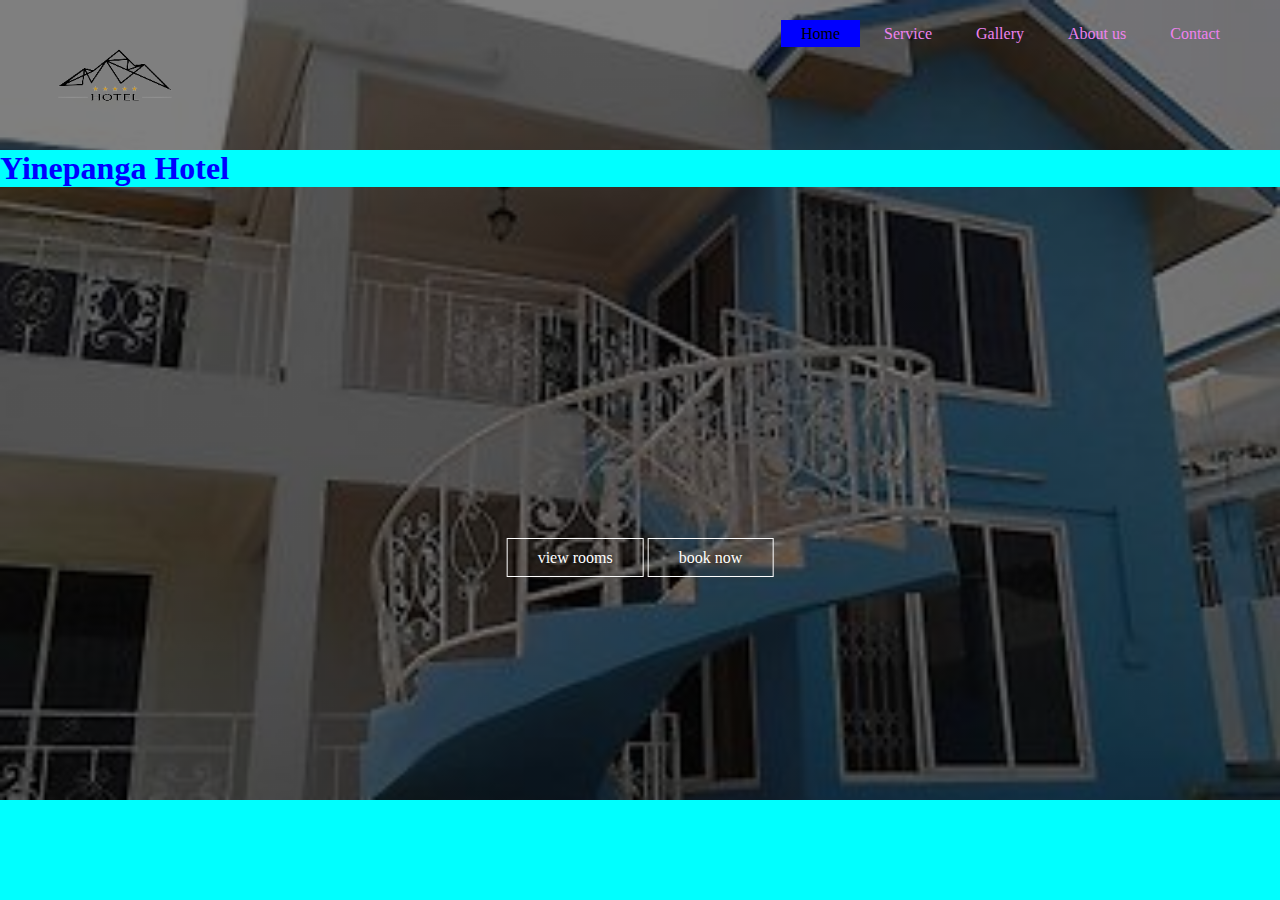
<file: index.html>
<!DOCTYPE html>
<html lang="en">
<head>
    <meta charset="UTF-8">
    <meta http-equiv="X-UA-Compatible" content="IE=edge">
    <meta name="viewport" content="width=device-width, initial-scale=1.0">
    <title>Hotel website</title>
    <link rel="stylesheet" href="css/style.css">
</head>
<body>
    <header>
    <div class="main">
        <div class="logo">
            <img src="ruth/logo3.png" alt="logo3">

        </div>
        <ul>
            <li class="active"><a href="index.html">Home</a></li>
            <li><a href="service.html">Service</a></li>
            <li><a href="Gallery.html">Gallery</a></li>
            <li><a href="About.html">About us</a></li>
            <li><a href="contact.html">Contact</a></li>
        </ul>
        

    </div>
    <div class="titil">
        <h1> Yinepanga Hotel </h1>

    </div>
    <div class="button">
        <a href="rooms.html" class="btn">view rooms</a>
        <a href="book.html" class="btn">book now</a>

    </div>
    

    
    </header>

</body>
</html>
</file>
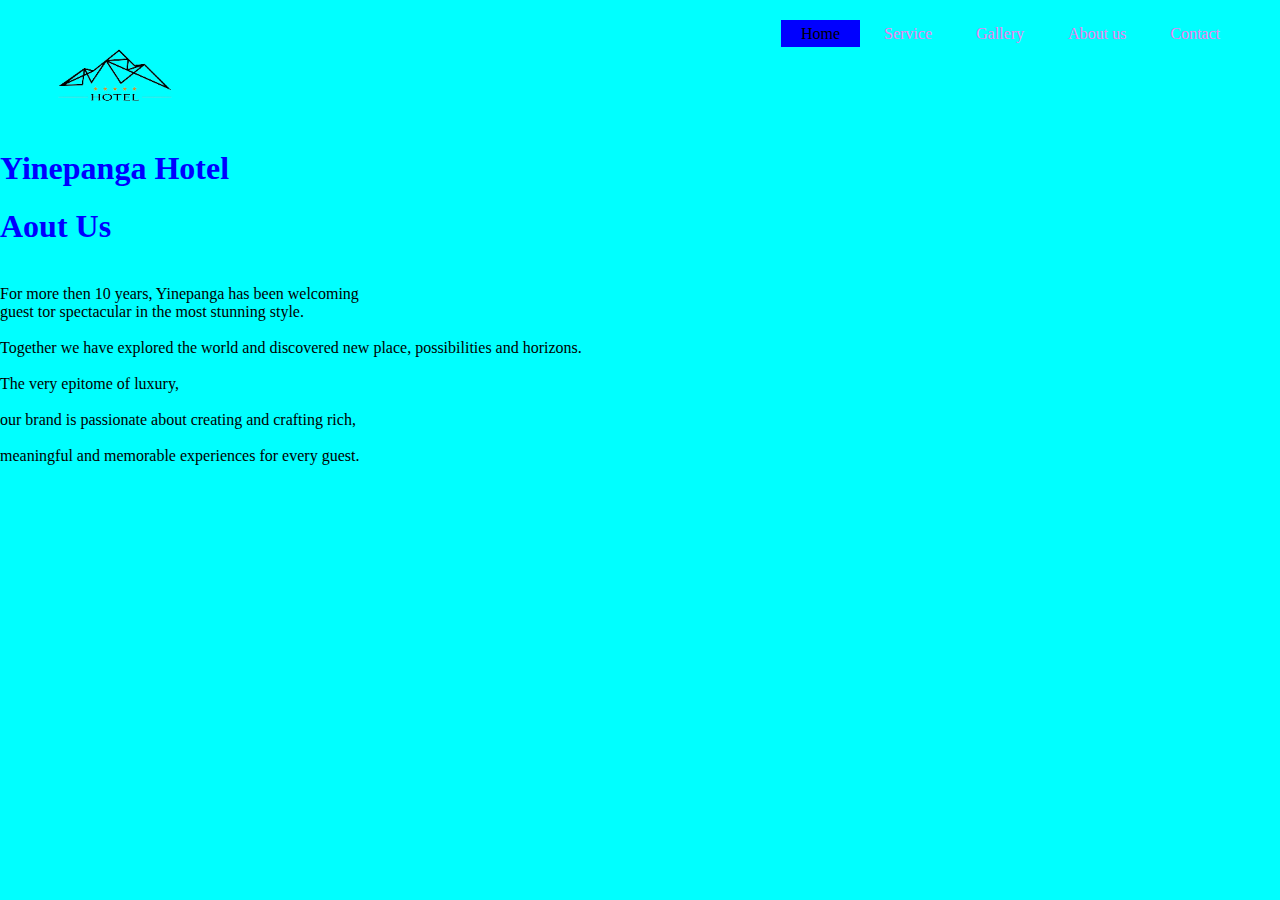
<file: About.html>
<!DOCTYPE html>
<html lang="en">
<head>
    <meta charset="UTF-8">
    <meta http-equiv="X-UA-Compatible" content="IE=edge">
    <meta name="viewport" content="width=device-width, initial-scale=1.0">
    <title>Hotel website</title>
    <link rel="stylesheet" href="css/style.css">
</head>
<body>
   
    <div class="main">
        <div class="logo">
            <img src="ruth/logo3.png" alt="logo3">

        </div>
        <ul>
            <li class="active"><a href="index.html">Home</a></li>
            <li><a href="service.html">Service</a></li>
            <li><a href="Gallery.html">Gallery</a></li>
            <li><a href="About.html">About us</a></li>
            <li><a href="contact.html">Contact</a></li>
        </ul>
        

    </div>
    <div class="titil">
        <h1> Yinepanga Hotel </h1>

    </div>
    <h1>Aout Us</h1>
    
    <p>
       <br> For more then 10 years, Yinepanga has been welcoming 
       <br> guest tor spectacular in the most stunning style. <br>
       <br> Together we have explored the world and discovered new place,  possibilities and horizons. <br>
       <br>  The very epitome of luxury,<br>
       <br> our brand is passionate about creating and crafting rich, <br>
        <br> meaningful and memorable experiences for every guest. <br>
        </p>

</body>
</html>
</file>
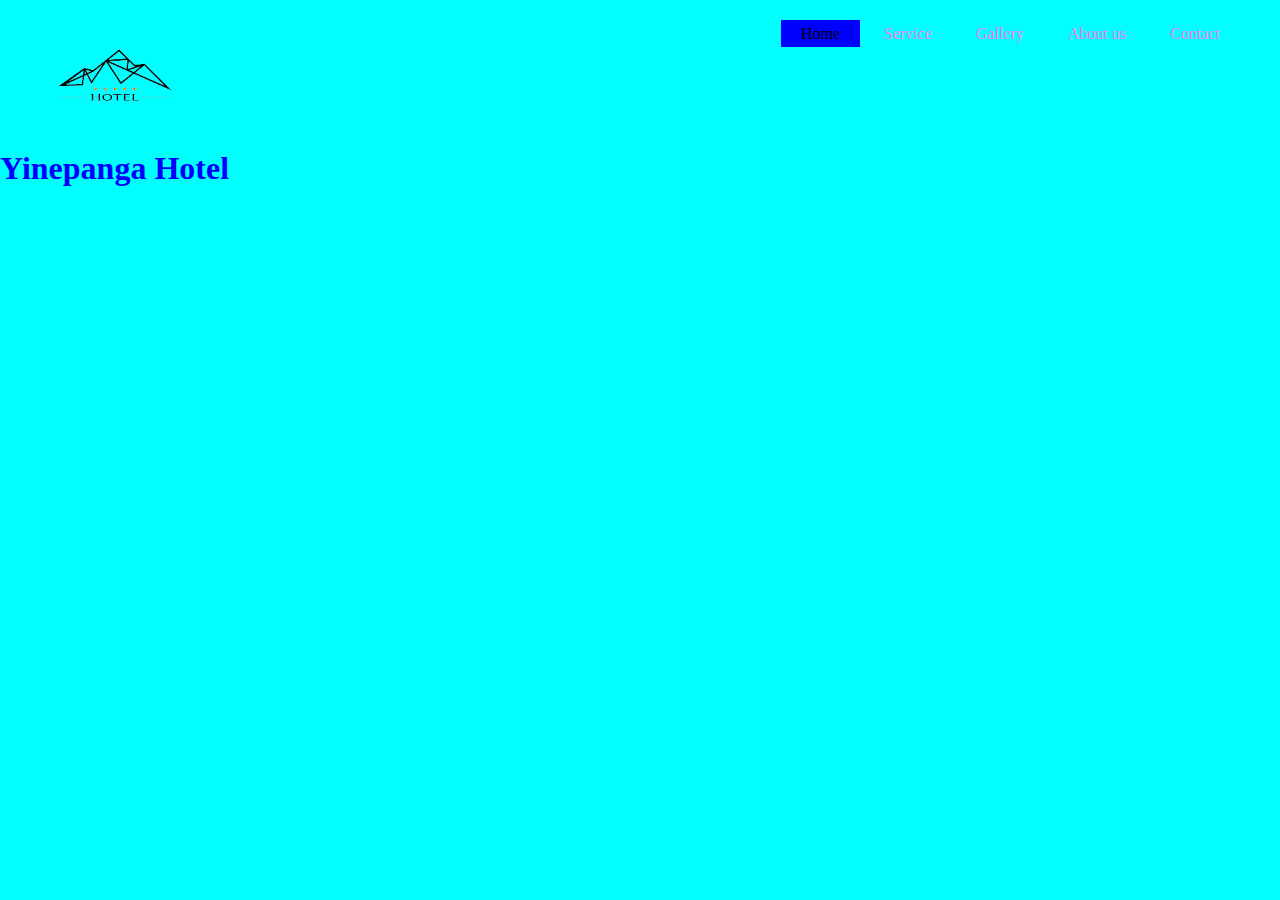
<file: book.html>
<!DOCTYPE html>
<html lang="en">
<head>
    <meta charset="UTF-8">
    <meta http-equiv="X-UA-Compatible" content="IE=edge">
    <meta name="viewport" content="width=device-width, initial-scale=1.0">
    <title>Hotel website</title>
    <link rel="stylesheet" href="css/style.css">
</head>
<body>
   
    <div class="main">
        <div class="logo">
            <img src="ruth/logo3.png" alt="logo3">

        </div>
        <ul>
            <li class="active"><a href="index.html">Home</a></li>
            <li><a href="service.html">Service</a></li>
            <li><a href="Gallery.html">Gallery</a></li>
            <li><a href="About.html">About us</a></li>
            <li><a href="contact.html">Contact</a></li>
        </ul>
        

    </div>
    <div class="titil">
        <h1> Yinepanga Hotel </h1>

    </div>
    
    

</body>
</html>
</file>
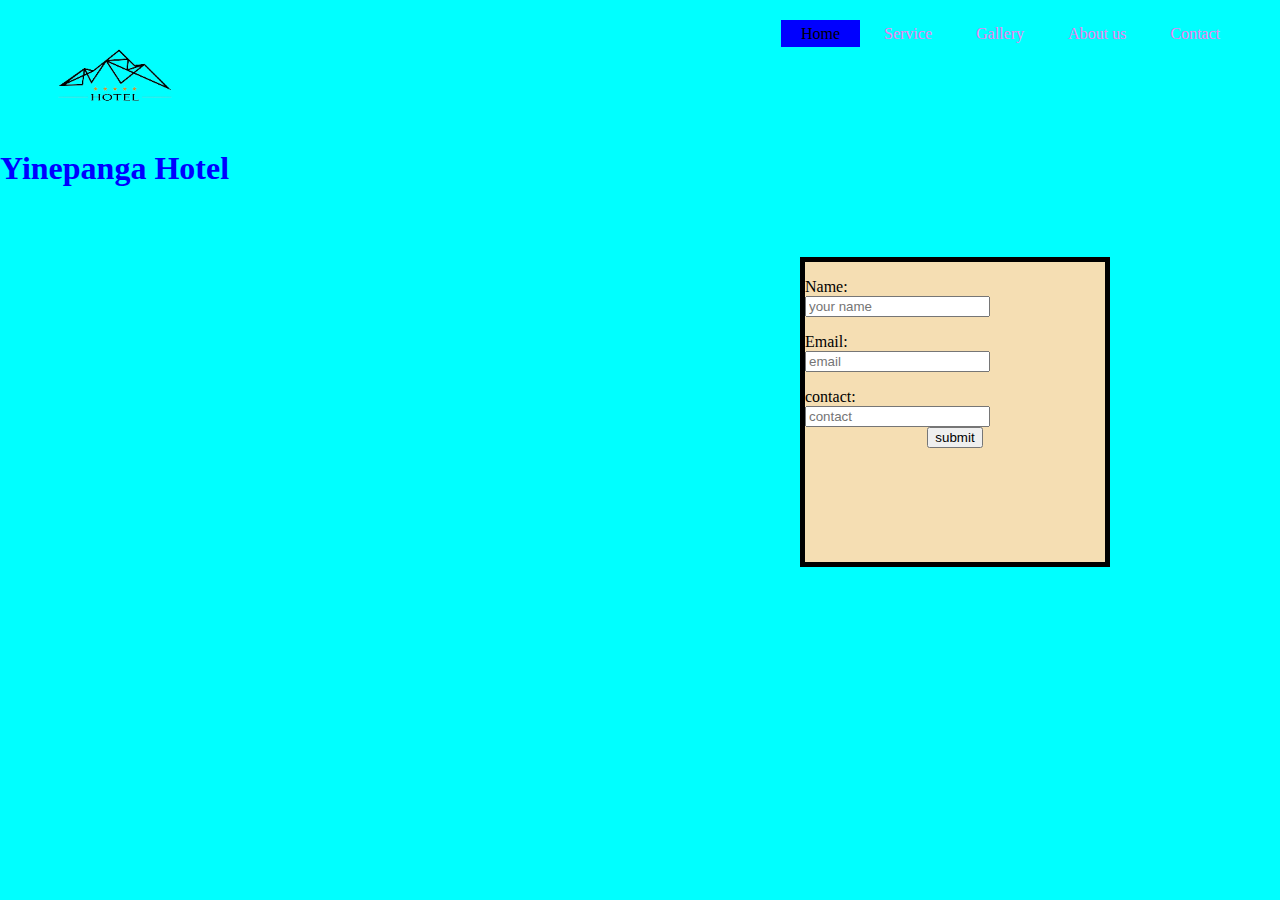
<file: contact.html>
<!DOCTYPE html>
<html lang="en">
<head>
    <meta charset="UTF-8">
    <meta http-equiv="X-UA-Compatible" content="IE=edge">
    <meta name="viewport" content="width=device-width, initial-scale=1.0">
    <title>Hotel website</title>
    <link rel="stylesheet" href="css/style.css">
</head>
<body>
   
    <div class="main">
        <div class="logo">
            <img src="ruth/logo3.png" alt="logo3">

        </div>
        <ul>
            <li class="active"><a href="index.html">Home</a></li>
            <li><a href="service.html">Service</a></li>
            <li><a href="Gallery.html">Gallery</a></li>
            <li><a href="About.html">About us</a></li>
            <li><a href="contact.html">Contact</a></li>
        </ul>
        

    </div>
    <div class="titil">
        <h1> Yinepanga Hotel </h1>

    </div>
    <div  class="cont">
        <form action="">
          <p> <label for="name">Name:</label><br>
            <input type="text" placeholder="your name"><br></p>
          <p> <label for="email">Email:</label><br>
            <input type="text" placeholder="email"><br></p>
           <label for="number">contact:</label><br>
           <input type="number" placeholder="contact"><br>
           <center><button type="submit">submit</button></center>
        </form>
        </div>
        
    
    

</body>
</html>
</file>
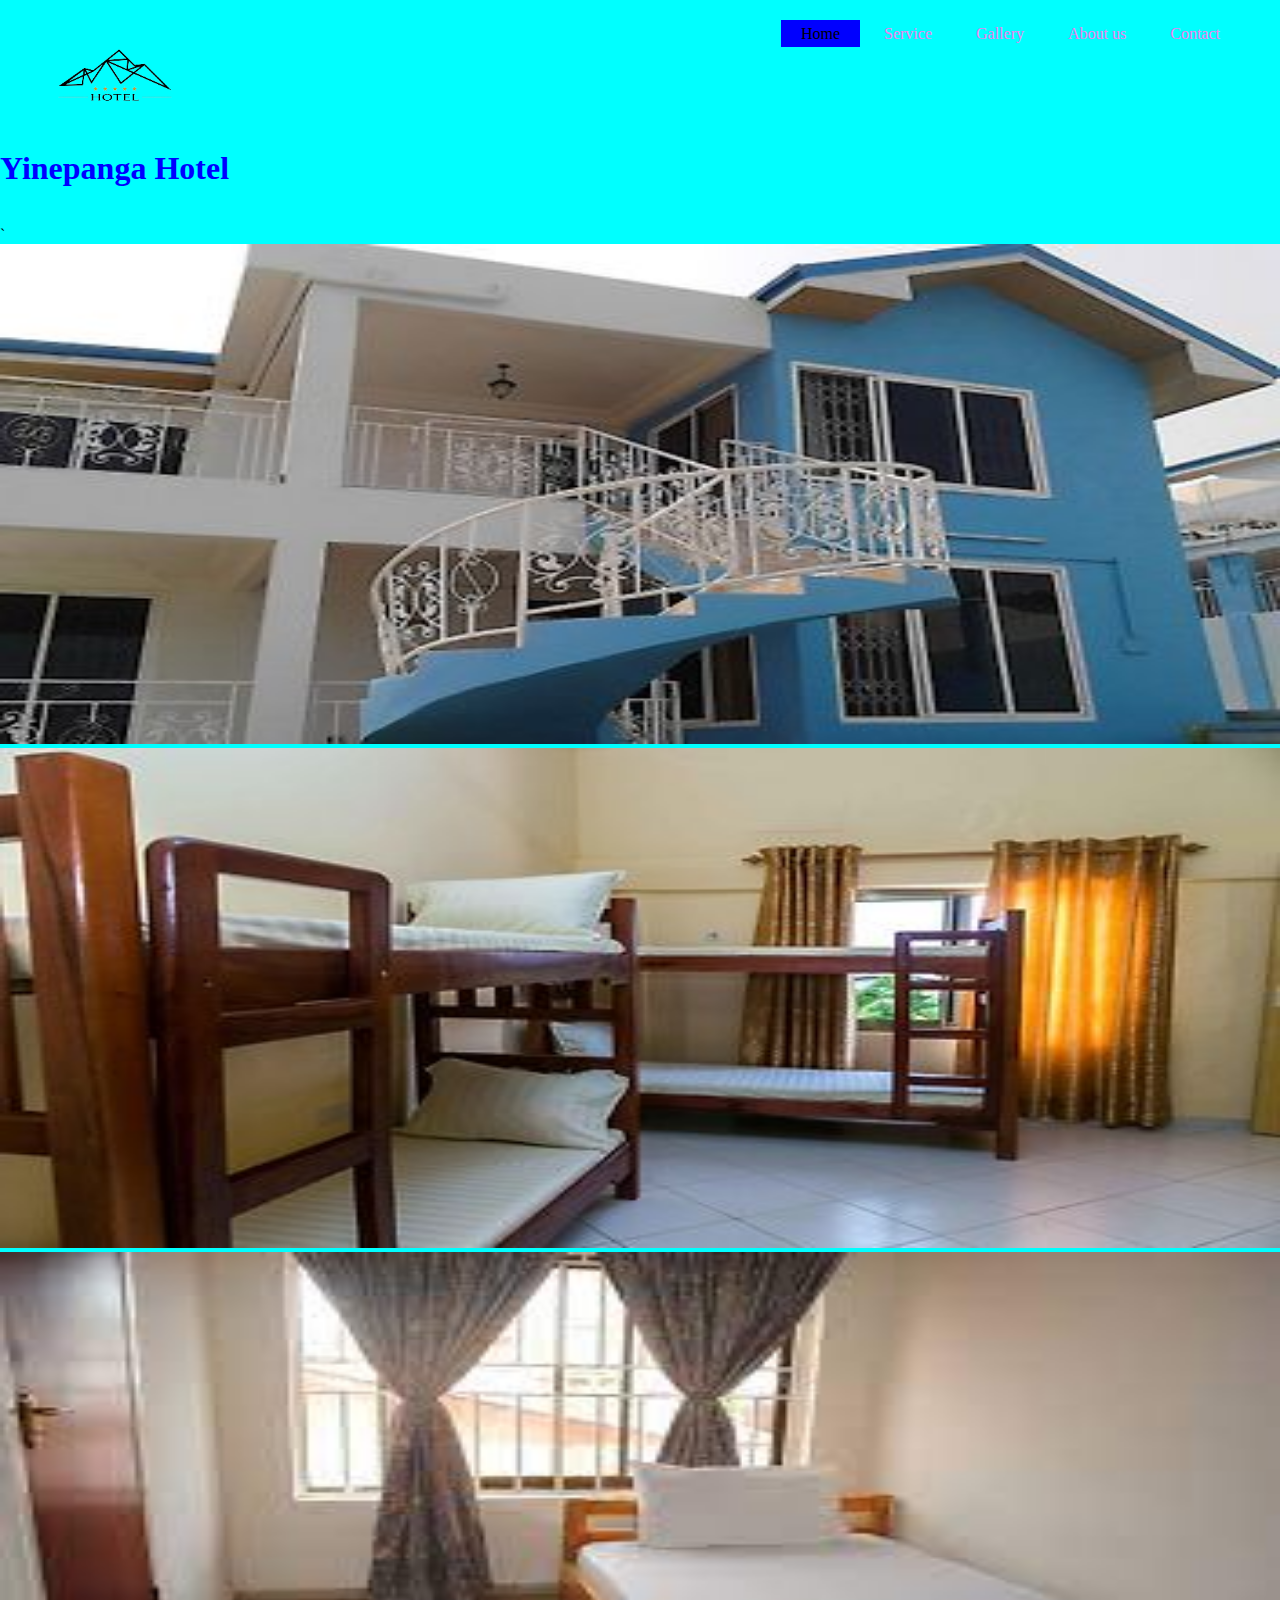
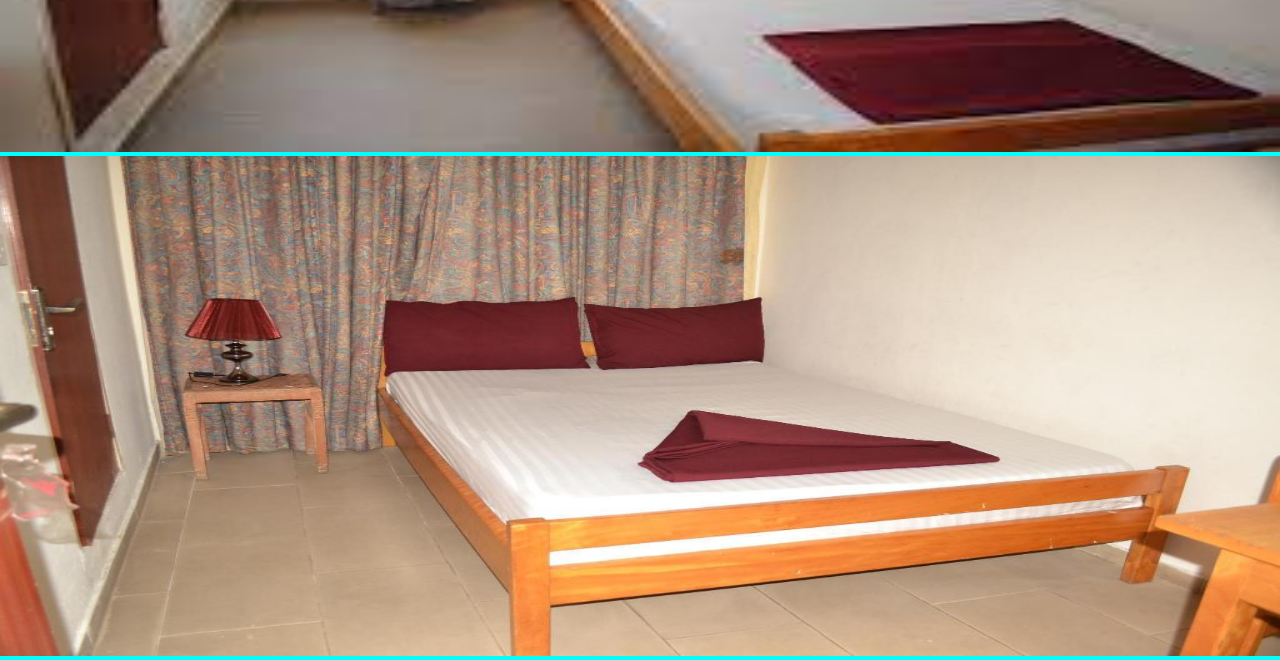
<file: Gallery.html>
<!DOCTYPE html>
<html lang="en">
<head>
    <meta charset="UTF-8">
    <meta http-equiv="X-UA-Compatible" content="IE=edge">
    <meta name="viewport" content="width=device-width, initial-scale=1.0">
    <title>Hotel website</title>
    <link rel="stylesheet" href="css/style.css">
</head>
<body>
   
    <div class="main">
        <div class="logo">
            <img src="ruth/logo3.png" alt="logo3">

        </div>
        <ul>
            <li class="active"><a href="index.html">Home</a></li>
            <li><a href="service.html">Service</a></li>
            <li><a href="Gallery.html">Gallery</a></li>
            <li><a href="About.html">About us</a></li>
            <li><a href="contact.html">Contact</a></li>
        </ul>
        

    </div>
    <div class="titil">
        <h1> Yinepanga Hotel </h1>

    </div>


</div>

<br>
    <div id="carosel" class="owl-carousel owl-theme">
        `
    <div class="silder">
        <img src="ruth/img2.jpg" alt="" width="100%" height="500px">

        </div>
        <div class="silder">
        <img src="ruth/img1.jpg" alt=""   width="100%" height="500px">
    </div>
    <div class="silder">
        <img src="ruth/room1.jpg" alt=""  width="100%" height="500px">
    </div>
    <div class="silder">
        <img src="ruth/room2.jpg" alt=""  width="100%" height="500px">
    </div>
</div>


    
    

</body>
</html>
</file>
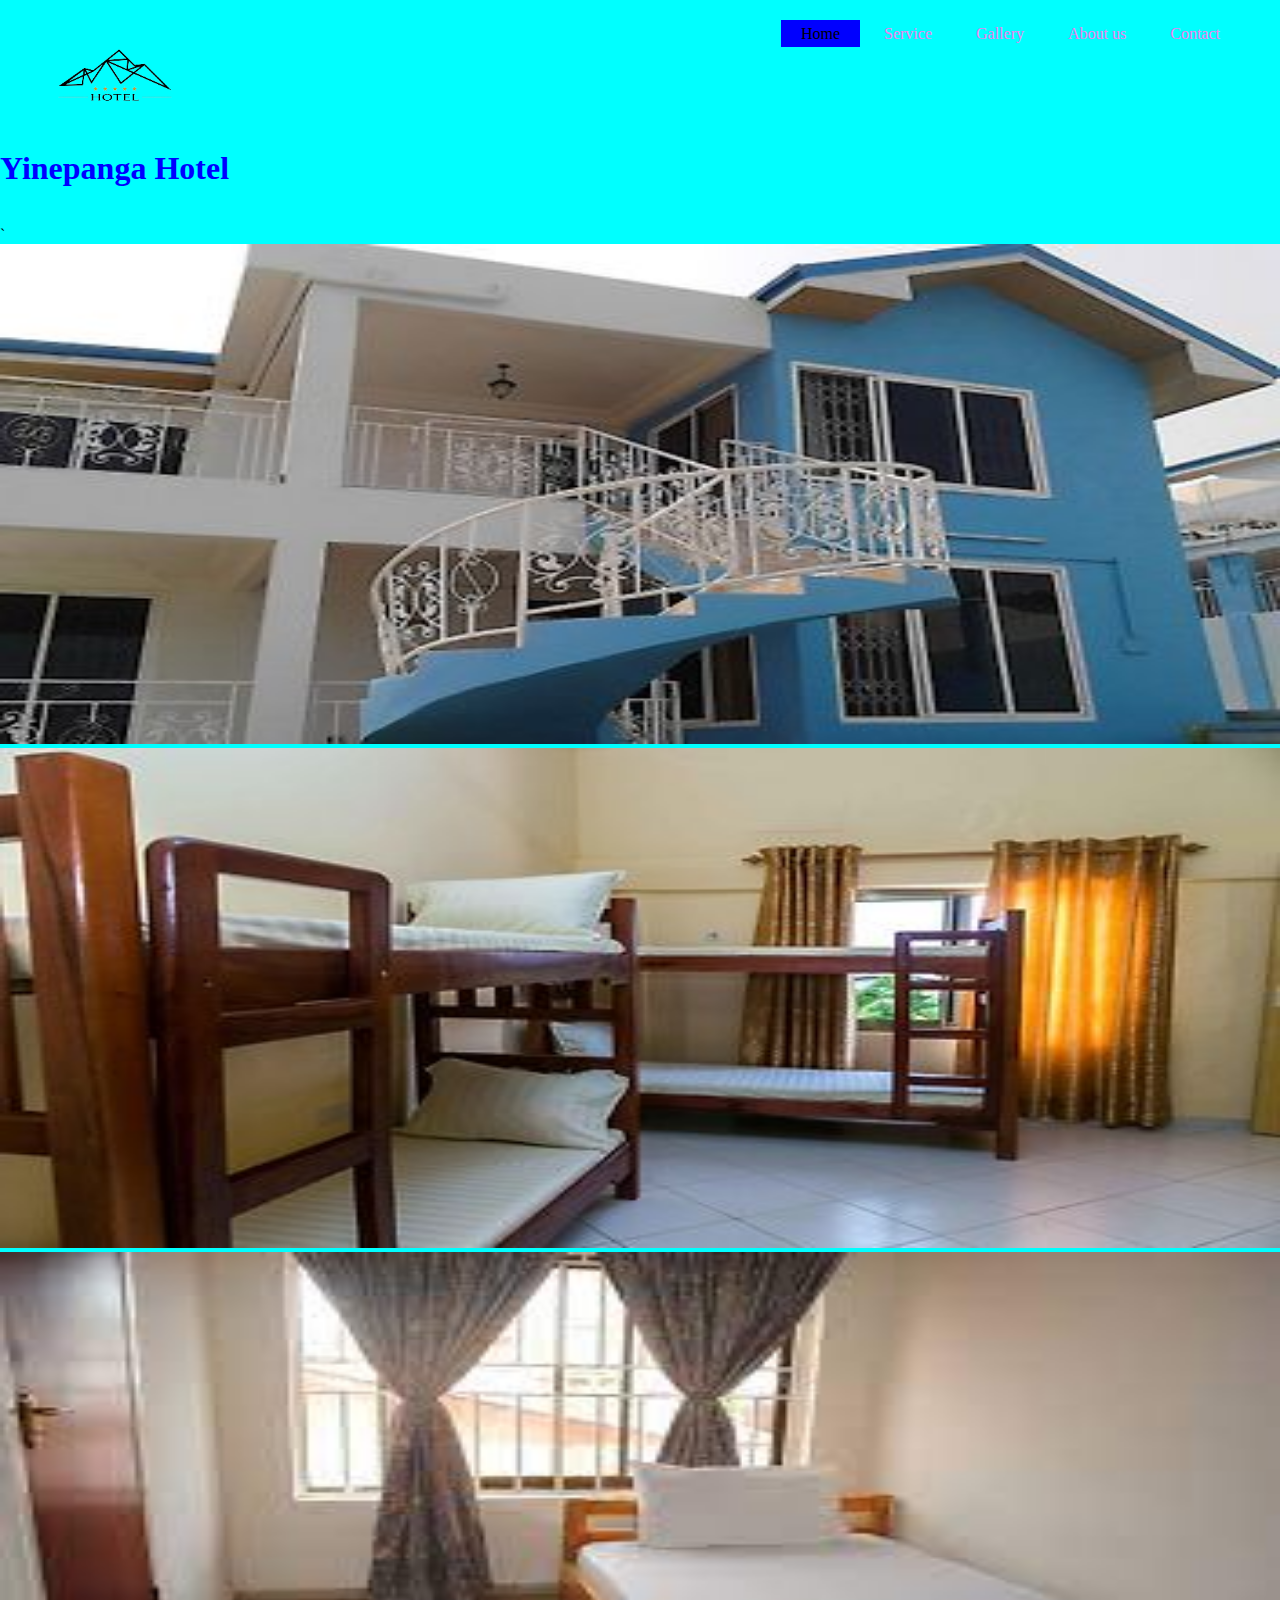
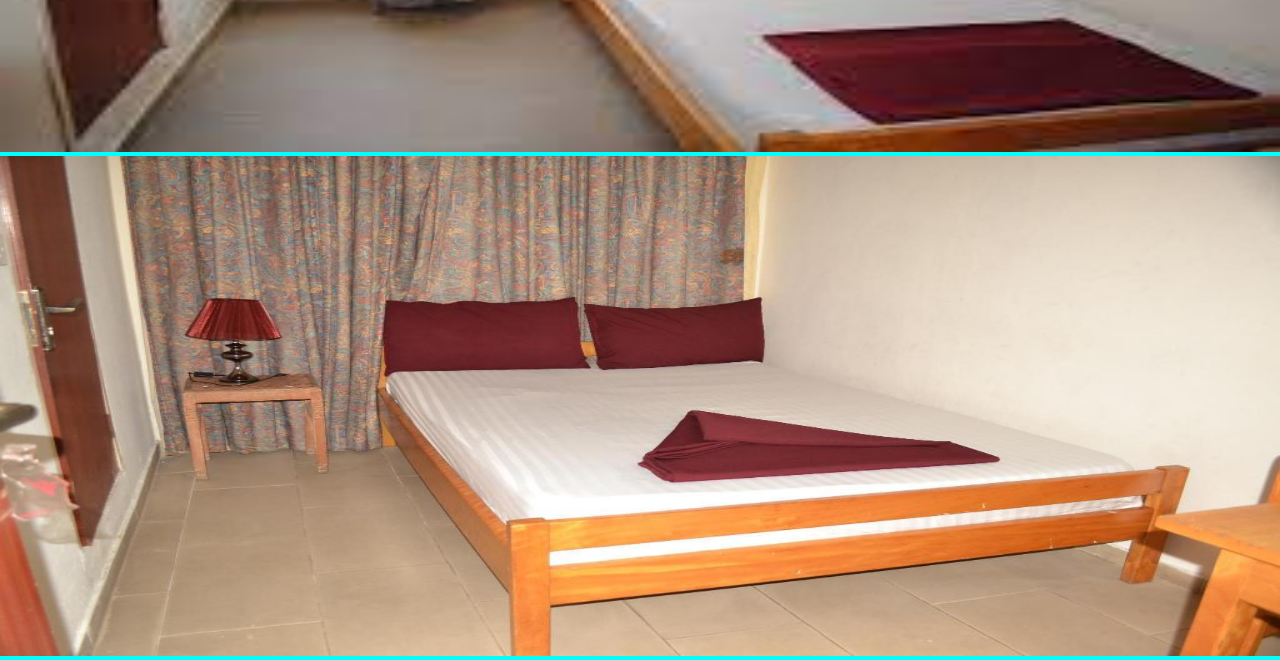
<file: rooms.html>
<!DOCTYPE html>
<html lang="en">
<head>
    <meta charset="UTF-8">
    <meta http-equiv="X-UA-Compatible" content="IE=edge">
    <meta name="viewport" content="width=device-width, initial-scale=1.0">
    <title>Hotel website</title>
    <link rel="stylesheet" href="css/style.css">
</head>
<body>
   
    <div class="main">
        <div class="logo">
            <img src="ruth/logo3.png" alt="logo3">

        </div>
        <ul>
            <li class="active"><a href="index.html">Home</a></li>
            <li><a href="service.html">Service</a></li>
            <li><a href="Gallery.html">Gallery</a></li>
            <li><a href="About.html">About us</a></li>
            <li><a href="contact.html">Contact</a></li>
        </ul>
        

    </div>
    <div class="titil">
        <h1> Yinepanga Hotel </h1>

    </div>
    
  <br>
        <div id="carosel" class="owl-carousel owl-theme">
            `
        <div class="silder">
            <img src="ruth/img2.jpg" alt="" width="100%" height="500px">
    
            </div>
            <div class="silder">
            <img src="ruth/img1.jpg" alt=""   width="100%" height="500px">
        </div>
        <div class="silder">
            <img src="ruth/room1.jpg" alt=""  width="100%" height="500px">
        </div>
        <div class="silder">
            <img src="ruth/room2.jpg" alt=""  width="100%" height="500px">
        </div>
    </div>
    

</body>
</html>
</file>
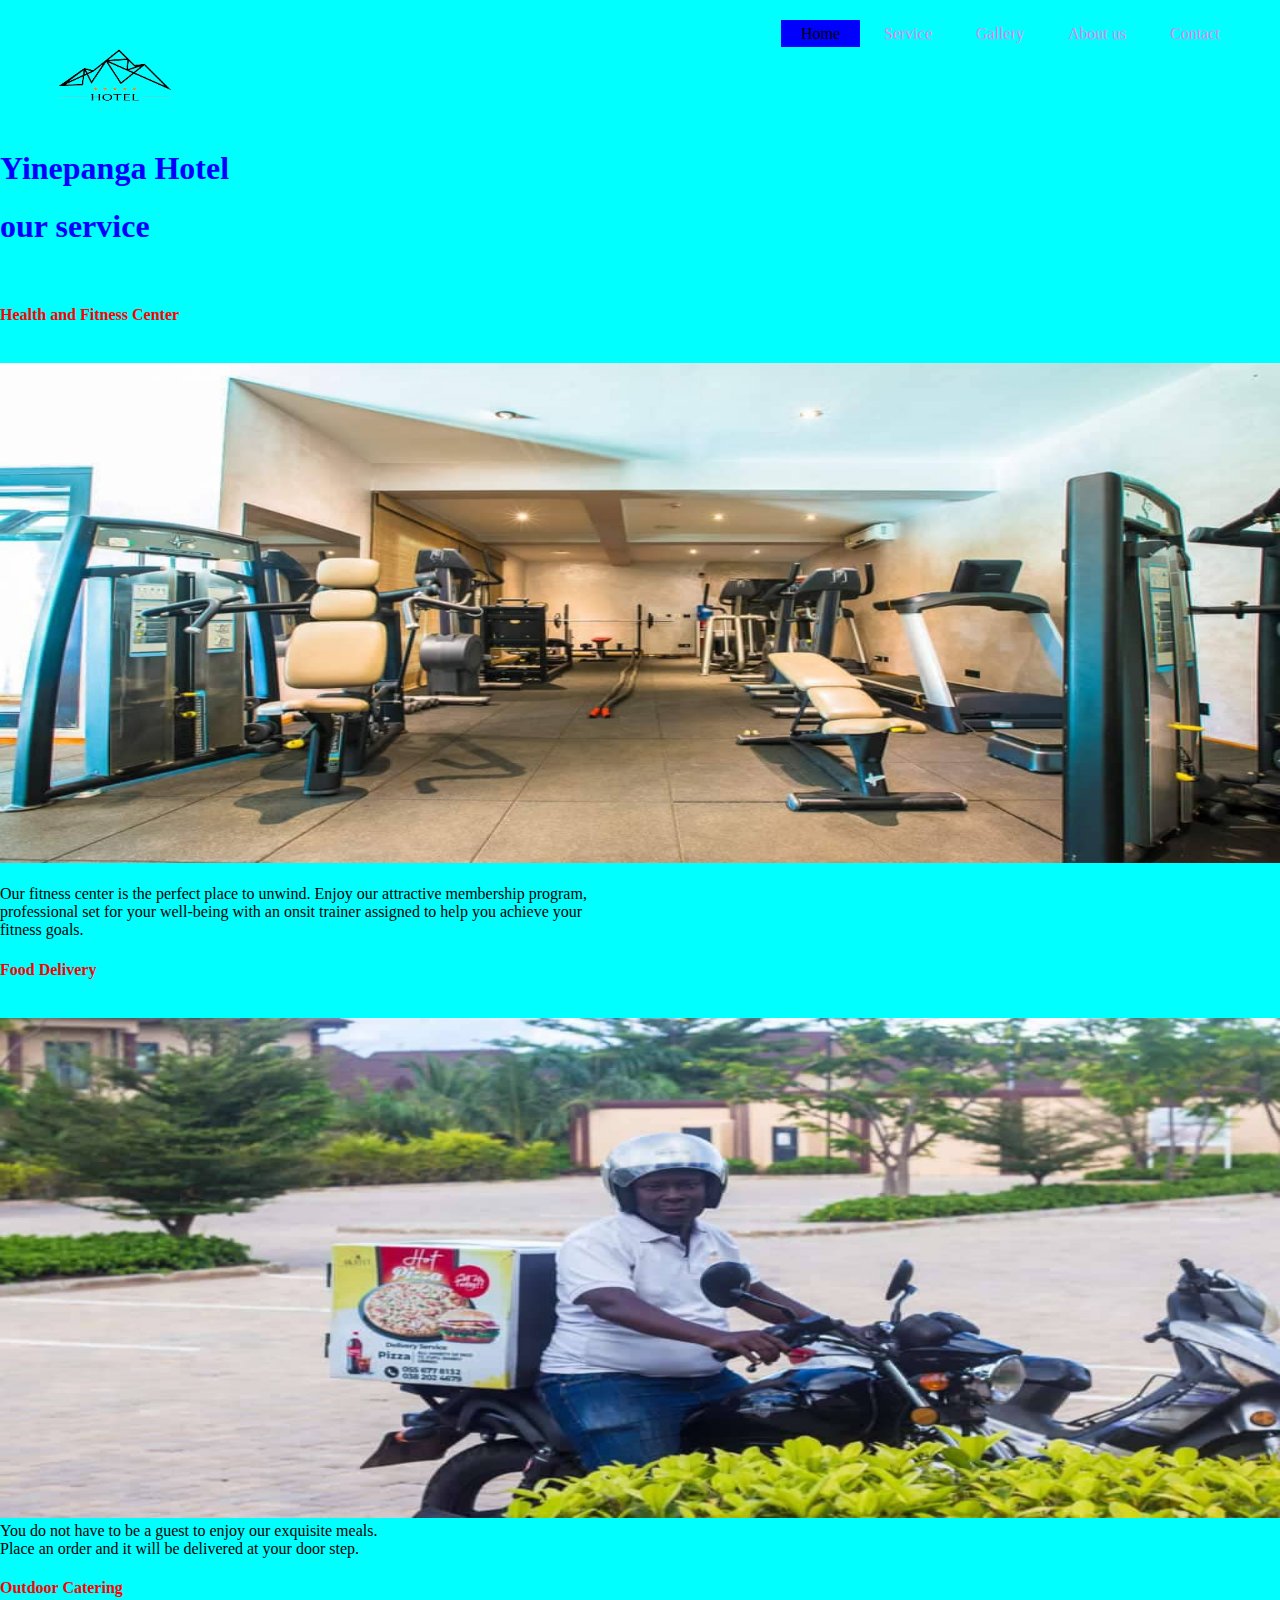
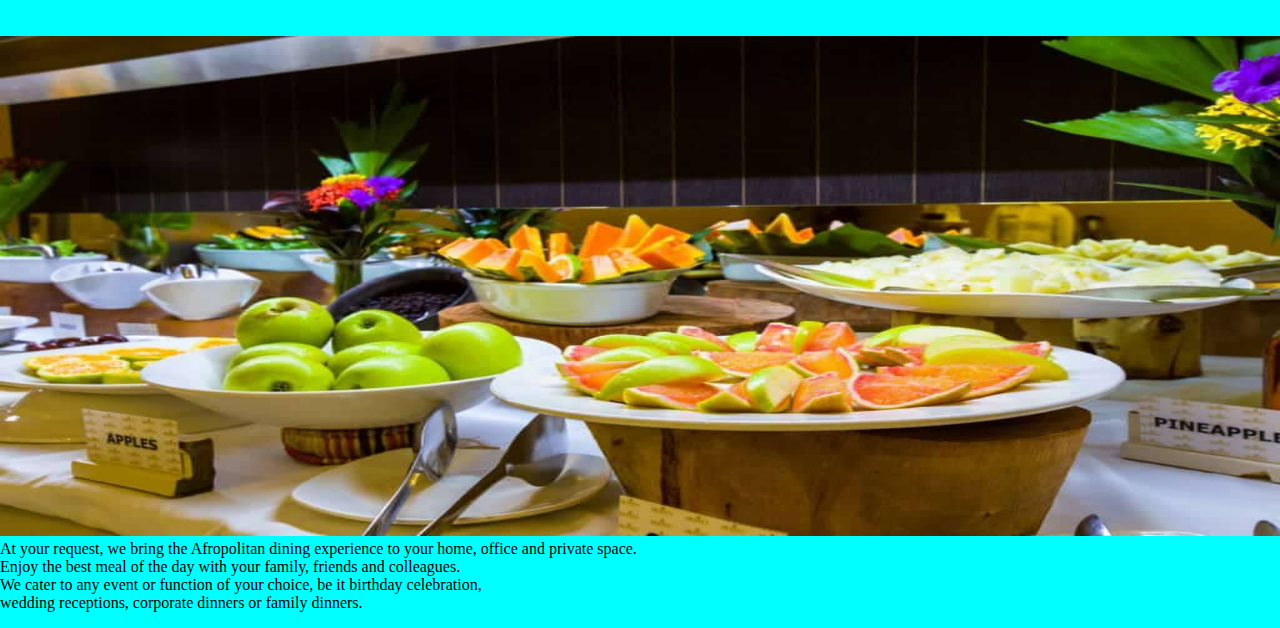
<file: service.html>
<!DOCTYPE html>
<html lang="en">
<head>
    <meta charset="UTF-8">
    <meta http-equiv="X-UA-Compatible" content="IE=edge">
    <meta name="viewport" content="width=device-width, initial-scale=1.0">
    <title>Hotel website</title>
    <link rel="stylesheet" href="css/style.css">
</head>
<body>
   
    <div class="main">
        <div class="logo">
            <img src="ruth/logo3.png" alt="logo3">

        </div>
        <ul>
            <li class="active"><a href="index.html">Home</a></li>
            <li><a href="service.html">Service</a></li>
            <li><a href="Gallery.html">Gallery</a></li>
            <li><a href="About.html">About us</a></li>
            <li><a href="contact.html">Contact</a></li>
        </ul>
        

    </div>
    <div class="titil">
        <h1> Yinepanga Hotel </h1>

    </div>
    
    
    
<h1>our service</h1><br>



<p>
   <h4>Health and Fitness Center</h4><br>
   <div class="silder">
    <img src="ruth/imag.jpg" alt="" width="100%" height="500px">

</div><br>


    Our fitness center is the perfect place to unwind. Enjoy our attractive membership program, <br> professional set for your well-being with an onsit trainer assigned to help you achieve your <br> fitness goals. <br>
    
   <h4>Food Delivery</h4><br>
   <div class="silder">
    <img src="ruth/imag1.jpg" alt="" width="100%" height="500px">

</div>
    You do not have to be a guest to enjoy our exquisite meals. <br> Place an order and it will be delivered at your door step. <br>
    
     <h4>Outdoor Catering</h4><br>
     <div class="silder">
        <img src="ruth/imag3.jpg" alt="" width="100%" height="500px"><br>
    
    </div>
    At your request, we bring the Afropolitan dining experience to your home, office and private space. <br> Enjoy the best meal of the day with your family, friends and colleagues. <br>
    We cater to any event or function of your choice, be it birthday celebration, <br> wedding receptions, corporate dinners or family dinners. <br>
     
    
</p>
</body>
</html>
</file>
<file: css/style.css>
body{
    margin: 0;
    padding: 0;
    font-family:century Gothic ;
    background-color: aqua;
}
header{
    background-image:linear-gradient(rgba(0,0,0,0.5),rgba(0,0,0,0.5)), url(../ruth/mg1.jpg) ;
    height: 100ch;
    background-size: cover;
    background-position: center;
}
ul{
    float: right;
    list-style-type: none;
    margin-top: 25px;
}
ul li{
    display: inline-block;
}
ul li a{
    text-decoration: none;
    color: violet;
    padding: 5px 20px;
    border: 1px transparent violet;
    transition: 0.6s ease;
}
ul li a:hover{
    background-color: blue;
    color: #000;;
}
ul li.active a{
    background-color:blue ;
    color: black;
}
.logo img{
    float:left;
    width: 150px;
    height: auto;
}
.main{
    max-width: 1200px;
    margin: auto;
}
.titel{
    position: absolute;
    top: 50%;
    left: 50%;
    transform: translate(-50%,-50%);
    

}
.titel h1{
    color: greenyellow;
    font-size: 70px;

}
.button{
    position: absolute;
    top: 62%;
    left: 50%;
    transform: translate(-50%,-50%);

}
.btn{
    border: 1px solid #fff;
    padding: 10px 30px;
    color: #fff;
    text-decoration: none;
    transition: 0.6s ease;
}
.btn:hover{
    background-color: yellow;
    color: black;
}
.cont{
    width: 300px;
    height: 300px;
    background: wheat;
    border: 5px solid;
    margin-top: 70px;
    margin-left: 50rem;
}
.titil{
   clear: both;
   color: red; 

}
h1{
    color: blue;
    background-color: aqua;
}
h4{
    color:red;
}
</file>
